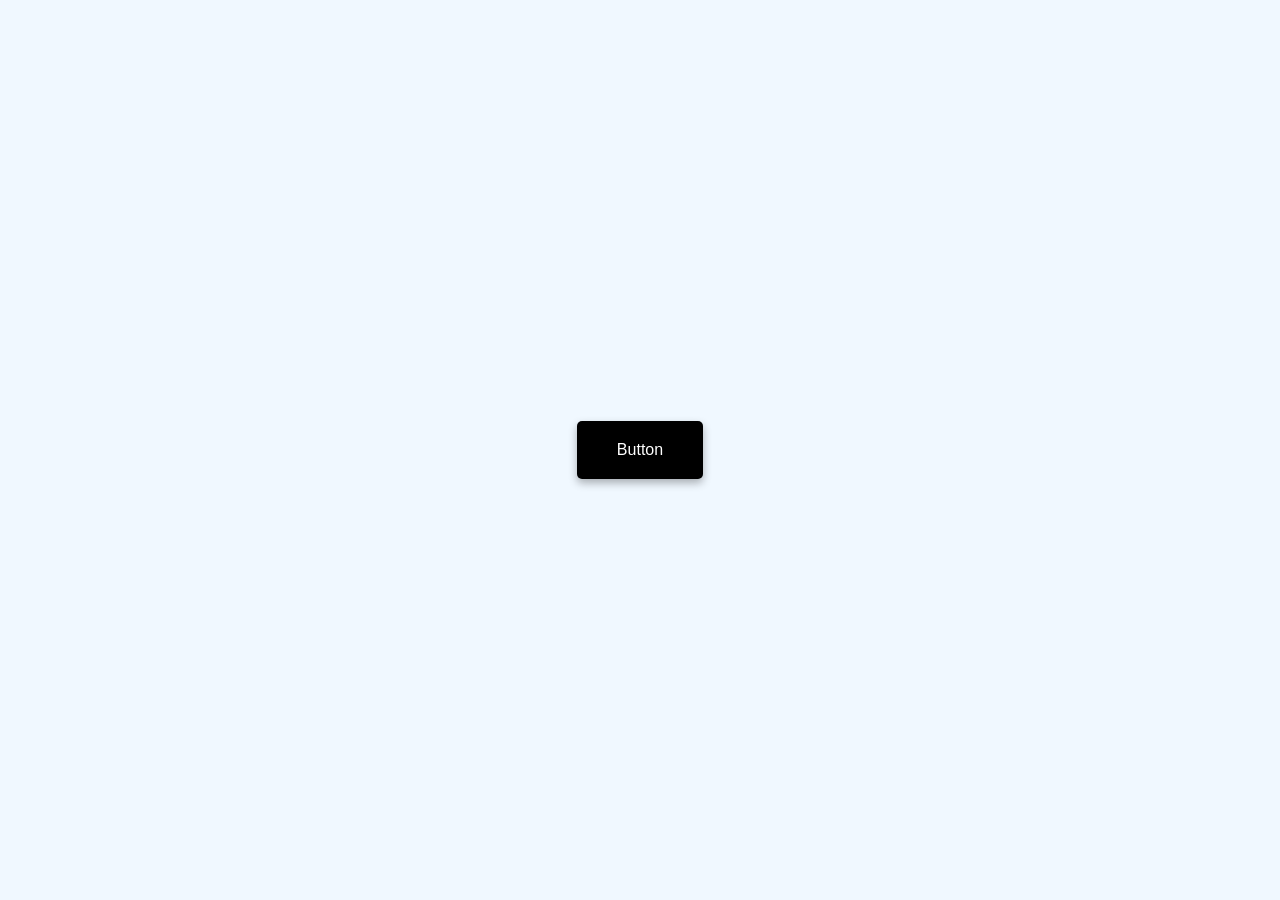
<file: Projects/Button Ripple Effect/index.html>
<!DOCTYPE html>
<html lang="en">

<head>
  <meta charset="UTF-8">
  <meta name="viewport" content="width=device-width, initial-scale=1.0">
  <title>Button Ripple Effect</title>
  <link rel="stylesheet" href="style.css">
</head>

<body>
  <a href="#" class="btn"><span>Button</span></a>
  <script src="index.js"></script>
</body>

</html>
</file>
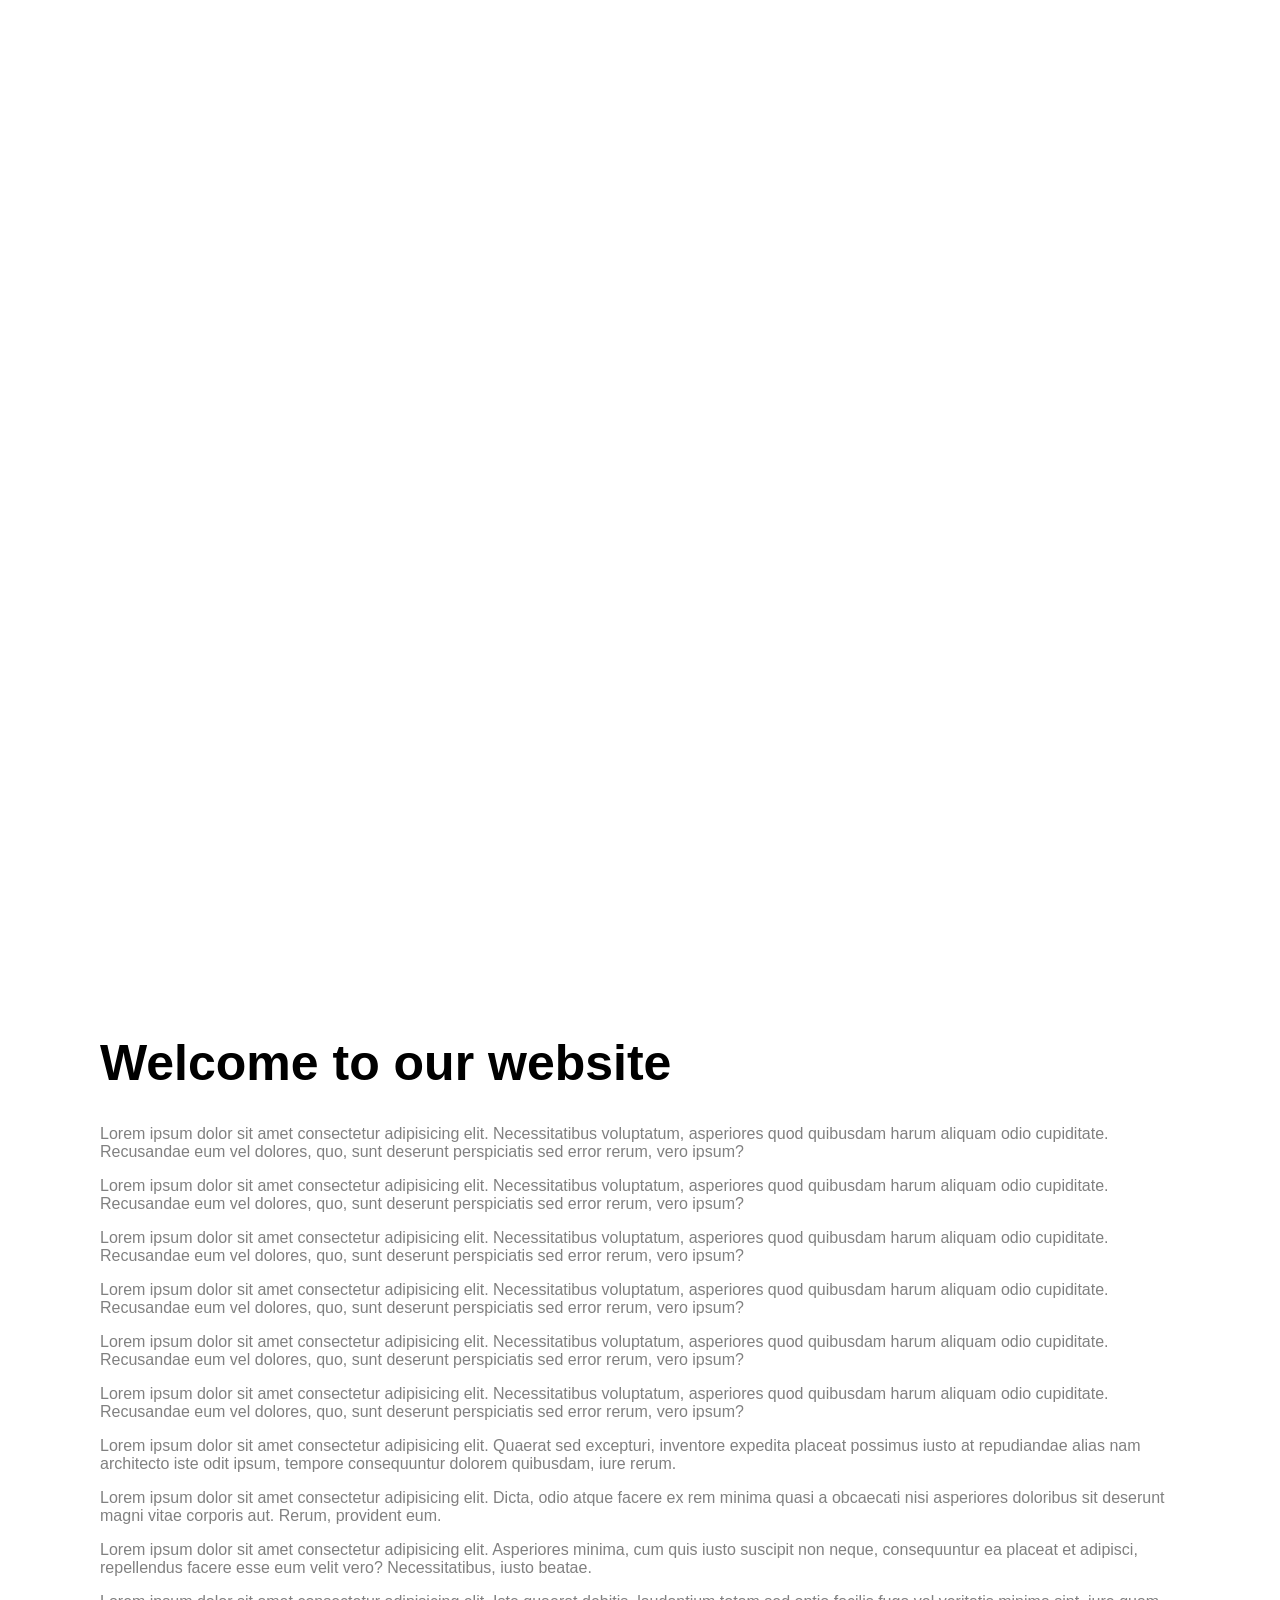
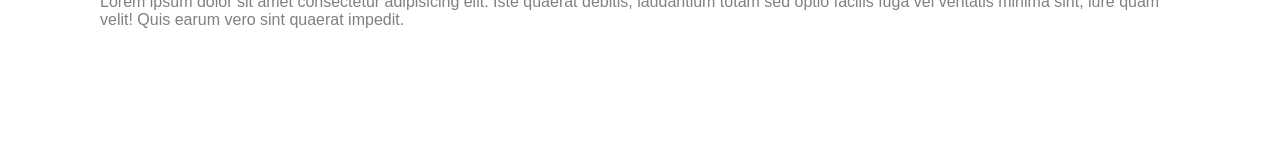
<file: Projects/Scrolling Background Effect/index.html>
<!DOCTYPE html>
<html lang="en">

<head>
  <meta charset="UTF-8">
  <meta name="viewport" content="width=device-width, initial-scale=1.0">
  <title>Scrolling Background Effect</title>
  <link rel="stylesheet" href="style.css">
</head>

<body>
  <div class="bg-image" id="bg-image"></div>
  <div class="container">
    <h1>Welcome to our website</h1>
    <p>Lorem ipsum dolor sit amet consectetur adipisicing elit. Necessitatibus voluptatum, asperiores quod quibusdam
      harum aliquam odio cupiditate. Recusandae eum vel dolores, quo, sunt deserunt perspiciatis sed error rerum, vero
      ipsum?</p>
    <p>Lorem ipsum dolor sit amet consectetur adipisicing elit. Necessitatibus voluptatum, asperiores quod quibusdam
      harum aliquam odio cupiditate. Recusandae eum vel dolores, quo, sunt deserunt perspiciatis sed error rerum, vero
      ipsum?</p>
    <p>Lorem ipsum dolor sit amet consectetur adipisicing elit. Necessitatibus voluptatum, asperiores quod quibusdam
      harum aliquam odio cupiditate. Recusandae eum vel dolores, quo, sunt deserunt perspiciatis sed error rerum, vero
      ipsum?</p>
    <p>Lorem ipsum dolor sit amet consectetur adipisicing elit. Necessitatibus voluptatum, asperiores quod quibusdam
      harum aliquam odio cupiditate. Recusandae eum vel dolores, quo, sunt deserunt perspiciatis sed error rerum, vero
      ipsum?</p>
    <p>Lorem ipsum dolor sit amet consectetur adipisicing elit. Necessitatibus voluptatum, asperiores quod quibusdam
      harum aliquam odio cupiditate. Recusandae eum vel dolores, quo, sunt deserunt perspiciatis sed error rerum, vero
      ipsum?</p>
    <p>Lorem ipsum dolor sit amet consectetur adipisicing elit. Necessitatibus voluptatum, asperiores quod quibusdam
      harum aliquam odio cupiditate. Recusandae eum vel dolores, quo, sunt deserunt perspiciatis sed error rerum, vero
      ipsum?</p>
    <p>Lorem ipsum dolor sit amet consectetur adipisicing elit. Quaerat sed excepturi, inventore expedita placeat
      possimus iusto at repudiandae alias nam architecto iste odit ipsum, tempore consequuntur dolorem quibusdam, iure
      rerum.</p>
    <p>Lorem ipsum dolor sit amet consectetur adipisicing elit. Dicta, odio atque facere ex rem minima quasi a obcaecati
      nisi asperiores doloribus sit deserunt magni vitae corporis aut. Rerum, provident eum.</p>
    <p>Lorem ipsum dolor sit amet consectetur adipisicing elit. Asperiores minima, cum quis iusto suscipit non neque,
      consequuntur ea placeat et adipisci, repellendus facere esse eum velit vero? Necessitatibus, iusto beatae.</p>
    <p>Lorem ipsum dolor sit amet consectetur adipisicing elit. Iste quaerat debitis, laudantium totam sed optio facilis
      fuga vel veritatis minima sint, iure quam velit! Quis earum vero sint quaerat impedit.</p>
  </div>
  <script src="index.js"></script>
</body>

</html>
</file>
<file: Projects/Button Ripple Effect/style.css>
body {
  margin: 0;
  display: flex;
  height: 100vh;
  justify-content: center;
  align-items: center;
  background-color: aliceblue;
  font-family: sans-serif;
}

.btn {
  background-color: black;
  padding: 20px 40px;
  border-radius: 5px;
  box-shadow: 0 4px 8px rgba(0,0,0,.3);
  text-decoration: none;
  color: white;
  position: relative;
  overflow: hidden;
}

.btn span {
  position: relative;
  z-index: 1;
}

.btn::before {
  content: "";
  position: absolute;
  background-color: green;
  width: 0px;
  height: 0px;
  left: var(--xPos);
  top: var(--yPos);
  transform: translate(-50%, -50%);
  border-radius: 50%;
  transition: width .5s, height .5s;
}

.btn:hover::before {
  width: 300px;
  height: 300px;
}
</file>
<file: Projects/Scrolling Background Effect/style.css>
body {
  margin: 0;
  font-family: sans-serif;
}

.bg-image {
  width: 100%;
  height: 100vh;
  background: url("https://images.unsplash.com/photo-1569604402759-c8e0c98766f9?w=1000&auto=format&fit=crop&q=60&ixlib=rb-4.1.0&ixid=M3wxMjA3fDB8MHxzZWFyY2h8MTd8fG5hdHVyZSUyMHdhbGxwYXBlcnxlbnwwfHwwfHx8MA%3D%3D");
  background-position: center;
  background-attachment: fixed;
  background-size: 160%;
  background-repeat: no-repeat;
}

.container {
  padding: 100px;
}

h1 {
  font-size: 50px;
}

p {
  color: grey;
}

@media(max-width: 500px) {
  .container {
    padding: 10px;
  }
}
</file>
